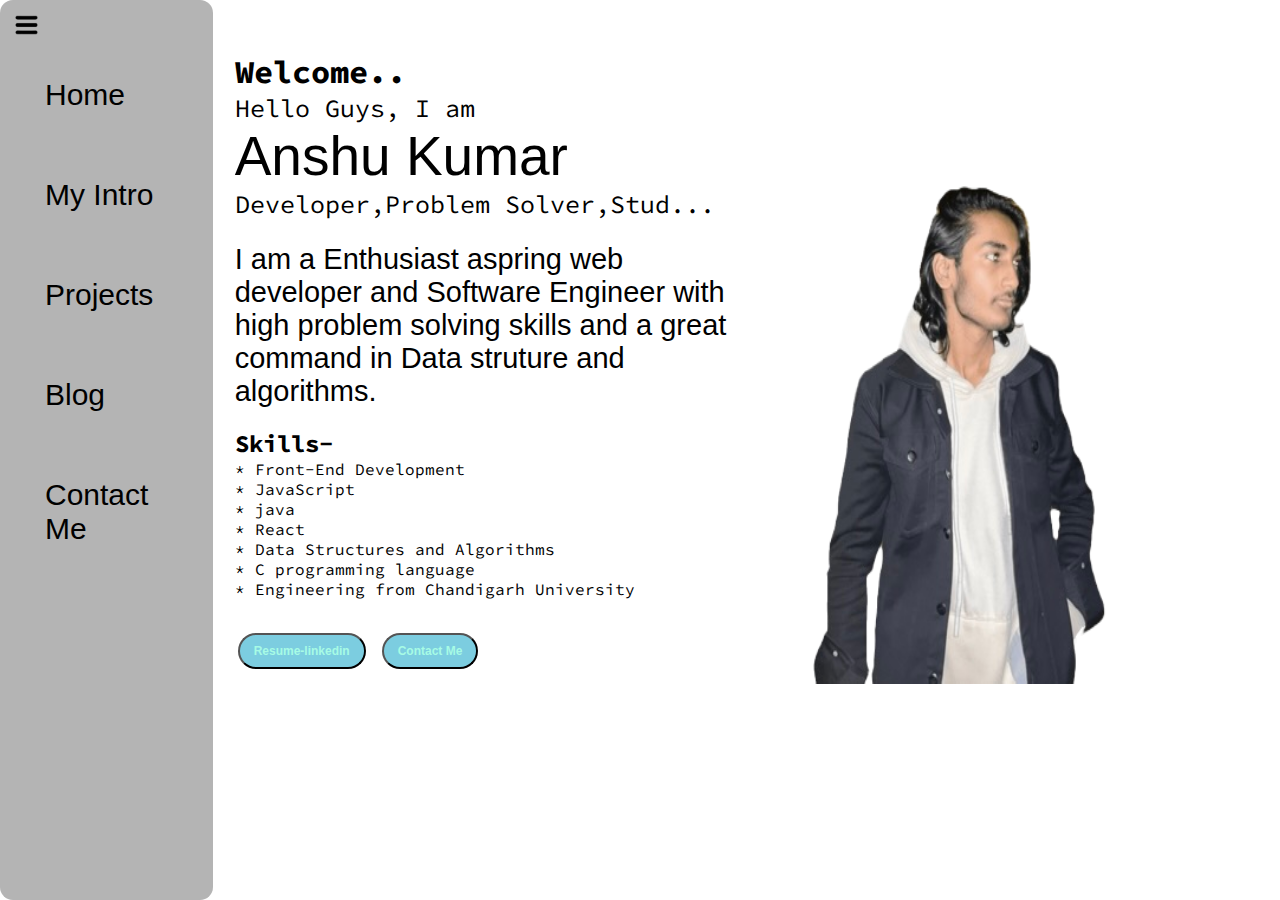
<file: index.html>
<!DOCTYPE html>
<html lang="en">
<head>
    <meta charset="UTF-8">
    <meta http-equiv="X-UA-Compatible" content="IE=edge">
    <meta name="viewport" content="width=device-width, initial-scale=1.0">
    <title>Anshu's Portfolia-Web developer</title>
    <link rel="stylesheet" href="style.css">
</head>
<body>
    <img src="ham.png" alt="" height="20px" width="23px" class="ham">
    <div class="container">
    <div class="sidebar ">
        <nav>
            <ul>
                <li><a href="/">Home </a></li>
                <li><a href="/intro.html">My Intro </a></li>
                <li><a href="/project.html">Projects </a></li>
                <li><a href="/blog.html">Blog </a></li>
                <li><a href="/contact.html"> Contact Me </a></li>
            </ul>
        </nav>
    </div>
    <div class="main">
        <div class="infoContainer">
            <div class="devInfo">
                
                <h1>Welcome..</h1>
                <div class="hello">Hello Guys, I am</div>
                <div class="name">Anshu Kumar</div>
                <div class="about">Developer,Problem Solver,Stud...</div>
                <div class="moreabout">I am a Enthusiast aspring web developer and Software Engineer with high problem solving skills and a great command in Data struture and algorithms.
                </div>
                <br>
                <h2>Skills-</h2>
                <p>* Front-End Development</p>
                <p>* JavaScript</p>
                <p>* java</p>
                <p>* React</p>
                <p>* Data Structures and Algorithms</p>
                <p>* C programming language</p>
                <p>* Engineering from Chandigarh University</p>
                <div class="buttons">
                <a href="https://www.linkedin.com/in/iakumar0132/" target="_blank">
                <button>Resume-linkedin</button></a>
                <a href="/contact.html"> <button>Contact Me</button></div></a>
            </div>
            <div class="devPic"><img src="dev.png" alt="Anshu Kumar" ></div>

        </div>
    </div>
    <script src="main.js"></script>
</div>
    
</body>
</html>
</file>
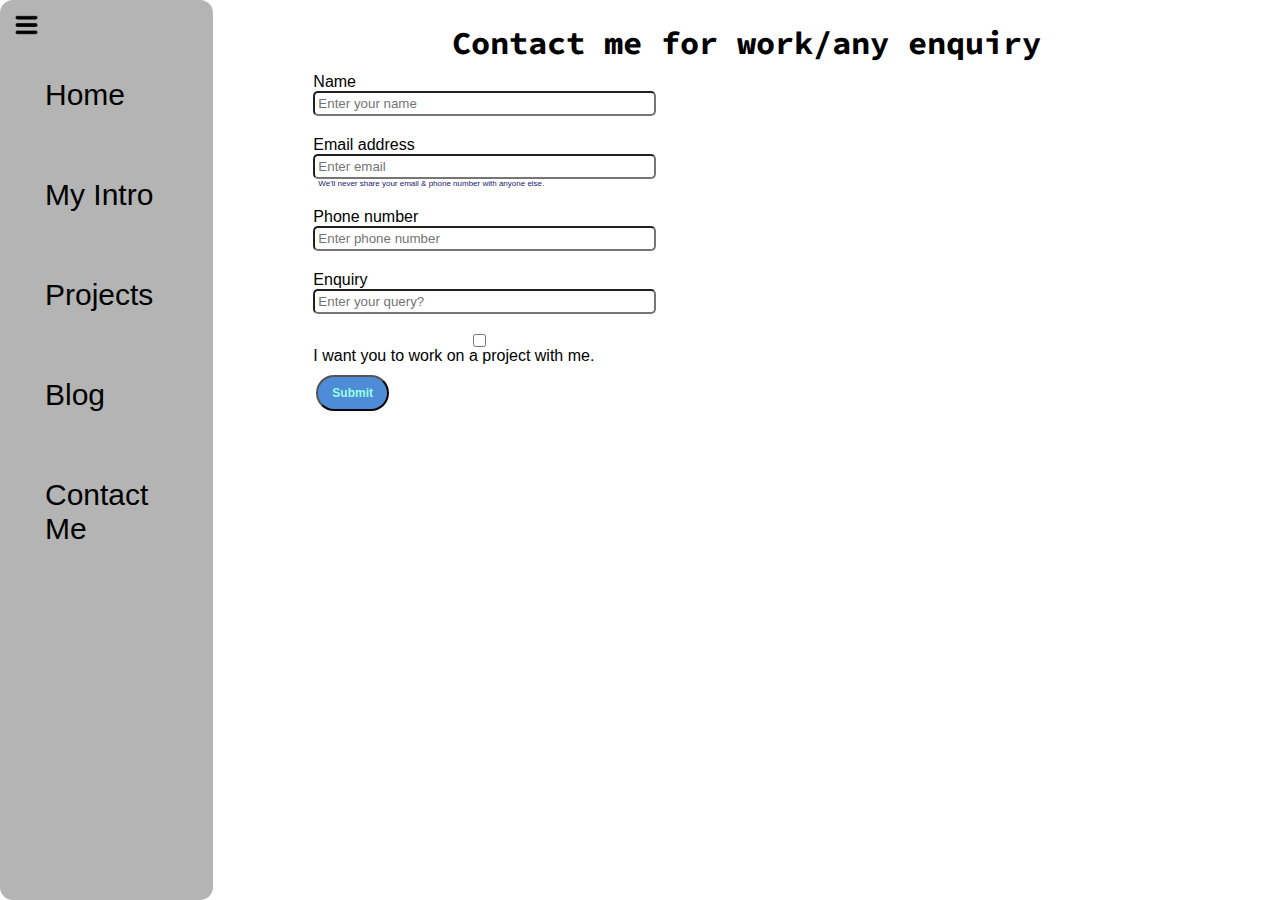
<file: contact.html>
<!DOCTYPE html>
<html lang="en">
<head>
    <meta charset="UTF-8">
    <meta http-equiv="X-UA-Compatible" content="IE=edge">
    <meta name="viewport" content="width=device-width, initial-scale=1.0">
    <title>Anshu's Portfolia-Web developer</title>
    <link rel="stylesheet" href="style.css">
</head>
<body>
    <img src="ham.png" alt="" height="20px" width="23px" class="ham">
    <div class="container">
    <div class="sidebar">
        <nav>
            <ul>
                <li><a href="/">Home </a></li>
                <li><a href="/intro.html">My Intro </a></li>
                <li><a href="/project.html">Projects </a></li>
                <li><a href="/blog.html">Blog </a></li>
                <li><a href="/contact.html"> Contact Me </a></li>
            </ul>
        </nav>
    </div>
    <div class="main">
        <div class="contactform">
            <h1>Contact me for work/any enquiry</h1>
            <form>
                <div class="form-group">
                    <label for="clientphone">Name</label>
                    <input type="phone number" class="form-control" id="exampleInputPassword1" placeholder="Enter your name">
                  </div>
                <div class="form-group">
                  <label for="clientemail">Email address</label>
                  <input type="email" class="form-control" id="exampleInputEmail1" aria-describedby="emailHelp" placeholder="Enter email">
                  <small id="emailHelp" class="form-text text-muted">We'll never share your email & phone number with anyone else.</small>
                </div>
                <div class="form-group">
                  <label for="clientphone">Phone number</label>
                  <input type="phone number" class="form-control" id="exampleInputPassword1" placeholder="Enter phone number">
                </div>
                <div class="form-group">
                    <label for="clientphone">Enquiry</label>
                    <input type="phone number" class="form-control" id="exampleInputPassword1" placeholder="Enter your query?">
                  </div>
                <div class="form-group form-check">
                  <input type="checkbox" class="form-check-input" id="isclient">
                  <label class="form-check-label" for="isclient">I want you to work on a project with me.</label>
                </div>
                <button type="submit" class="btn">Submit</button>
              </form>
        </div>
    </div>
    <script src="main.js"></script>
</div>
    
</body>
</html>
</file>
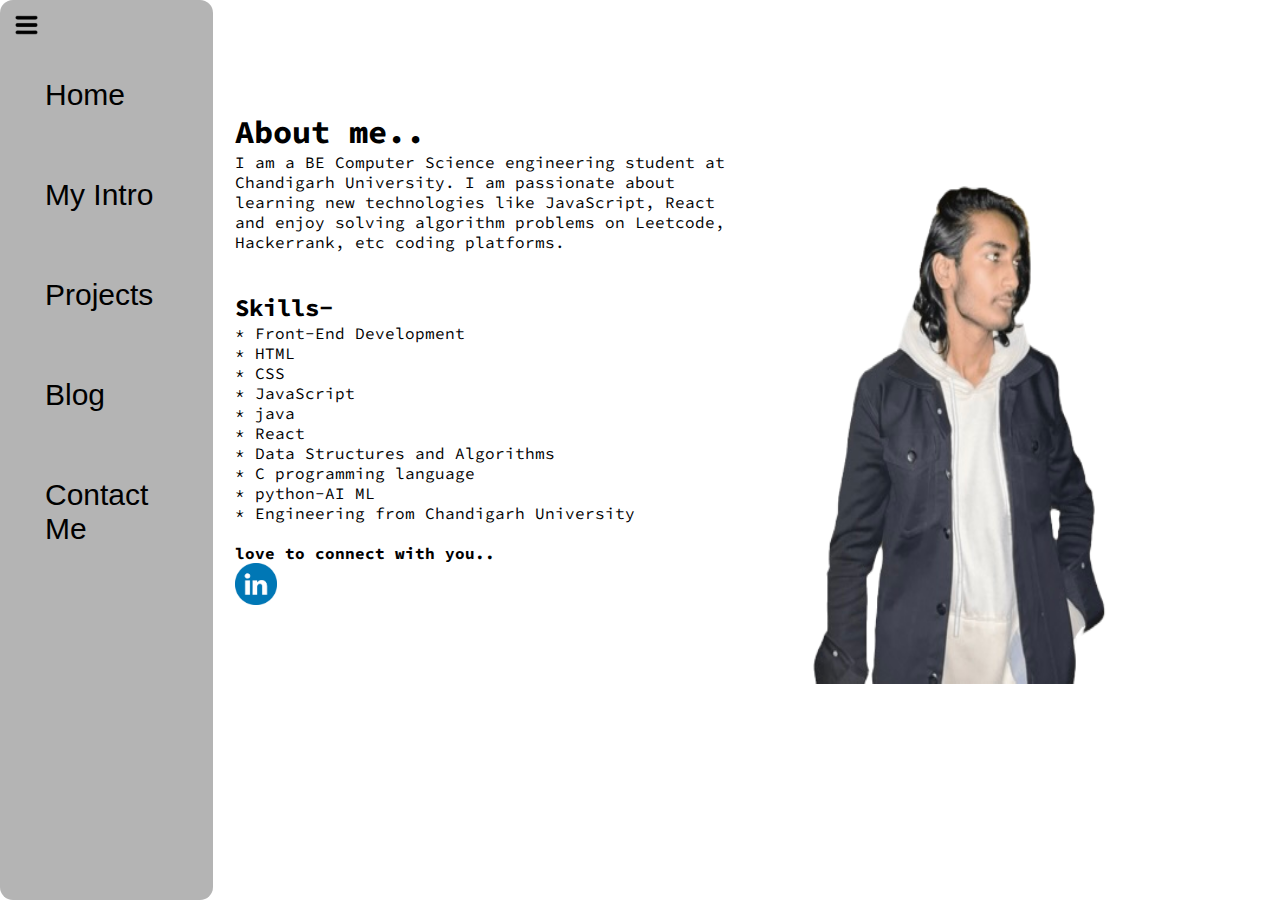
<file: intro.html>
<!DOCTYPE html>
<html lang="en">
<head>
    <meta charset="UTF-8">
    <meta http-equiv="X-UA-Compatible" content="IE=edge">
    <meta name="viewport" content="width=device-width, initial-scale=1.0">
    <title>Anshu's Portfolia-Web developer</title>
    <link rel="stylesheet" href="style.css">
</head>
<body>
    <img src="ham.png" alt="" height="20px" width="23px" class="ham">
    <div class="container">
    <div class="sidebar">
        <nav>
            <ul>
                <li><a href="/">Home </a></li>
                <li><a href="/intro.html">My Intro </a></li>
                <li><a href="/project.html">Projects </a></li>
                <li><a href="/blog.html">Blog </a></li>
                <li><a href="/contact.html"> Contact Me </a></li>
            </ul>
        </nav>
    </div>
    <div class="main">
        <div class="infoContainer">
            <div class="devInfo">
                <h1>About me..</h1>
                <p>I am a BE Computer Science engineering student at Chandigarh University. I am passionate about learning new technologies like JavaScript, React and enjoy solving algorithm problems on Leetcode, Hackerrank, etc coding platforms.</p>
                <br>
                <br>
                <h2>Skills-</h2>
                <p>* Front-End Development</p>
                <p>* HTML</p>
                <p>* CSS</p>
                <p>* JavaScript</p>
                <p>* java</p>
                <p>* React</p>
                <p>* Data Structures and Algorithms</p>
                <p>* C programming language</p>
                <p>* python-AI ML</p>
                <p>* Engineering from Chandigarh University</p>
                <br>
                <h4>love to connect with you..</h4>
                <a href="//www.linkedin.com/in/iakumar0132/" target="_blank"><img src="linkedinlogo.png" style="width:42px;height:42px;"></a>
            </div>
            
            <div class="devPic"><img src="dev.png" alt="Anshu Kumar" ></div>

        </div>
    </div>
    <script src="main.js"></script>
</div>
    
</body>
</html>
</file>
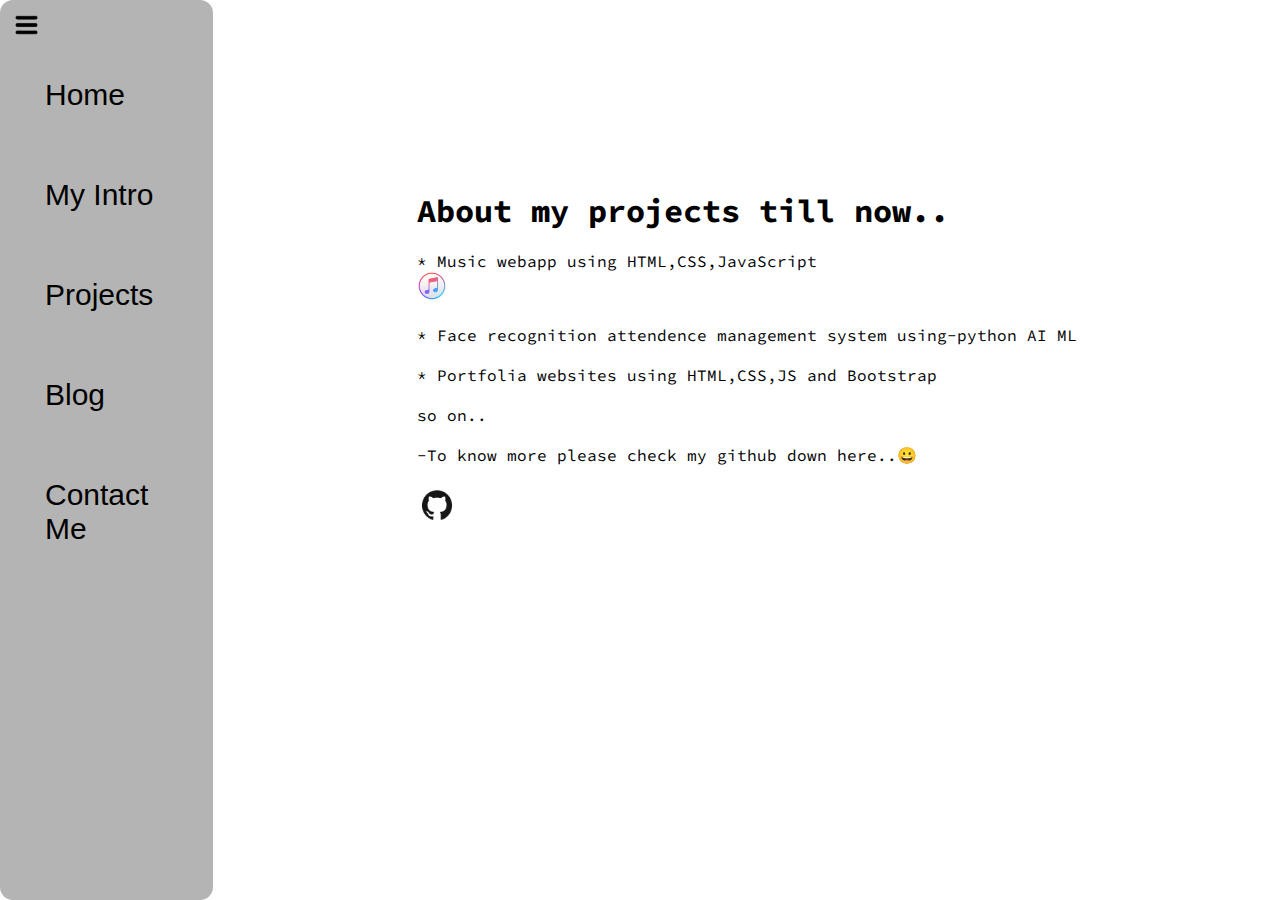
<file: project.html>
<!DOCTYPE html>
<html lang="en">
<head>
    <meta charset="UTF-8">
    <meta http-equiv="X-UA-Compatible" content="IE=edge">
    <meta name="viewport" content="width=device-width, initial-scale=1.0">
    <title>Anshu's Portfolio-Web developer</title>
    <link rel="stylesheet" href="style.css">
</head>
<body>
    <img src="ham.png" alt="" height="20px" width="23px" class="ham">
    <div class="container">
    <div class="sidebar">
        <nav>
            <ul>
                <li><a href="/">Home </a></li>
                <li><a href="/intro.html">My Intro </a></li>
                <li><a href="/project.html">Projects </a></li>
                <li><a href="/blog.html">Blog </a></li>
                <li><a href="/contact.html"> Contact Me </a></li>
            </ul>
        </nav>
    </div>
    <div class="main">
        <div class="infoContainer">
            <div class="devInfo">
            <h1>About my projects till now..</h1>
            <br>
            <p>* Music webapp using HTML,CSS,JavaScript</p>
            <a href="https://anshumusicwebapp.netlify.app/" target="_blank"><img src="logo2.jpeg"style ="width:30px;height:30px;"></a>
            <br>
            <p>* Face recognition attendence management system using-python AI ML</p>
            <br>
            <p>* Portfolia websites using HTML,CSS,JS and Bootstrap</p>
            <br>
            <p>so on..</p>
            <br>
            <p>-To know more please check my github down here..😀</p>
            <br>
            <a href="https://github.com/iakumar1" target="_blank"><img src="gitimg.png"style ="width:40px;height:40px;"></a>
          </div>

        </div>
    </div>
    <script src="main.js"></script>
</div>
    
</body>
</html>
</file>
<file: style.css>
@import url('https://fonts.googleapis.com/css2?family=Roboto:ital@1&family=Ubuntu:ital,wght@1,300&display=swap');
@import url('https://fonts.googleapis.com/css2?family=Roboto:ital@1&family=Source+Code+Pro:wght@300&family=Ubuntu:ital,wght@1,300&display=swap');
*{
    padding: 0;
    margin: 0;
}
.sidebar{
    /* background-color: brown; */
    background-color: rgb(180, 180, 180);
    width: 18vw;
    font-family: 'Franklin Gothic Medium', 'Arial Narrow', Arial, sans-serif;
    height: 100vh;
    border-radius: 13px;
    transition: transform 0.3s ease-in;
    color: rgb(0, 0, 0);
}
.sidebarGo{
    transform: translate(-455px, 0px);
    position: absolute;
    }
.sidebar nav{
    padding: 45px;
}
.sidebar nav li{
    list-style: none;
    font-size: 30px;
    padding: 33px 0;
}
.sidebar nav li a{
    text-decoration: none;
    color: rgb(0, 0, 0);
}
.main{

    width: 90vw;
}
.container{
    display:flex 
}
.infoContainer{
    /* background-color: rgb(255, 145, 145); */
    height: 48vh;
    width: 80vw;
    margin: 144px auto;
    display: flex;
    justify-content: space-around;
}
.devPic img{
    width: 40vw;
    height: 60vh;

}
.devInfo{
    display: flex;
    justify-content: center;
    flex-direction: column;
    font-family: 'Source Code Pro',monospace;
}
.hello{
    font-size: 25px;
    
}
.name{
    font-size: 55px;
    
    font-family: 'Franklin Gothic Medium', 'Arial Narrow', Arial, sans-serif;
}
.about{
    font-size: 25px;
}
.buttons{
    margin-top: 34px;
}
.buttons button{
    padding: 9px 14px;
    border-radius: 23px;
    color: rgb(167, 251, 229);
    background-color: rgb(124, 205, 224);
    font-weight: bold;
    font-size: 12px;
    margin: 0 3px;
    cursor: pointer;
}
.buttons button:hover{
    background-color: rgb(167, 251, 229);
    color:  rgb(124, 205, 224);;
}
.moreabout{
    font-size: 29px;
    margin-top: 23px;
    font-family: 'Franklin Gothic Medium', 'Arial Narrow', Arial, sans-serif;
}
.contactform{
    font-family: 'Franklin Gothic Medium', 'Arial Narrow', Arial, sans-serif;
    padding: 100px;
    padding-top: 23px;
}
.contactform h1{
    font-family: 'Source Code Pro',monospace;
    text-align: center;

}
.contactform form div{
    padding: 10px 0;
    display: flex;
    flex-direction: column;
    }
.contactform form div input{
        width: 26vw;
        border-radius: 5px;
        margin: 6px 0 0 өө;
        padding: 3px;
    }
.blogContainer{
        padding: 20px;
    margin: 20px;
    }
#emailHelp{
    font-size: 8px;
    color: midnightblue;
    margin: 0 5px;
    }
 .btn{
    padding: 9px 14px;
    border-radius: 23px;
    color: rgb(152, 253, 226);
    background-color: rgb(78, 140, 216);
    font-weight: bold;
    font-size: 12px;
    margin: 0 3px;
    cursor: pointer;
 }
 .btn:hover{
    background-color: rgb(167, 251, 229);
    color:  rgb(124, 205, 224);;
 }
.blogConatainer{
    padding: 23px;
}
.blogitem{
    margin: 23px;
    height: auto;
    font-weight: 200;
    font-family: 'Source Code Pro',monospace;
}
.btn-sm{
    padding: 5px 7px;
    border-radius: 23px;
    color: rgb(167, 251, 229);
    background-color: rgb(124, 205, 224);
    font-weight: bold;
    font-size: 12px;
    margin: 0 3px;
    cursor: pointer;
}
.btn-sm:hover{
    background-color: rgb(167, 251, 229);
    color:  rgb(124, 205, 224);;
}
.ham{
    cursor: pointer;
    position: absolute;
    top: 15px;
    left: 15px;
}
</file>
